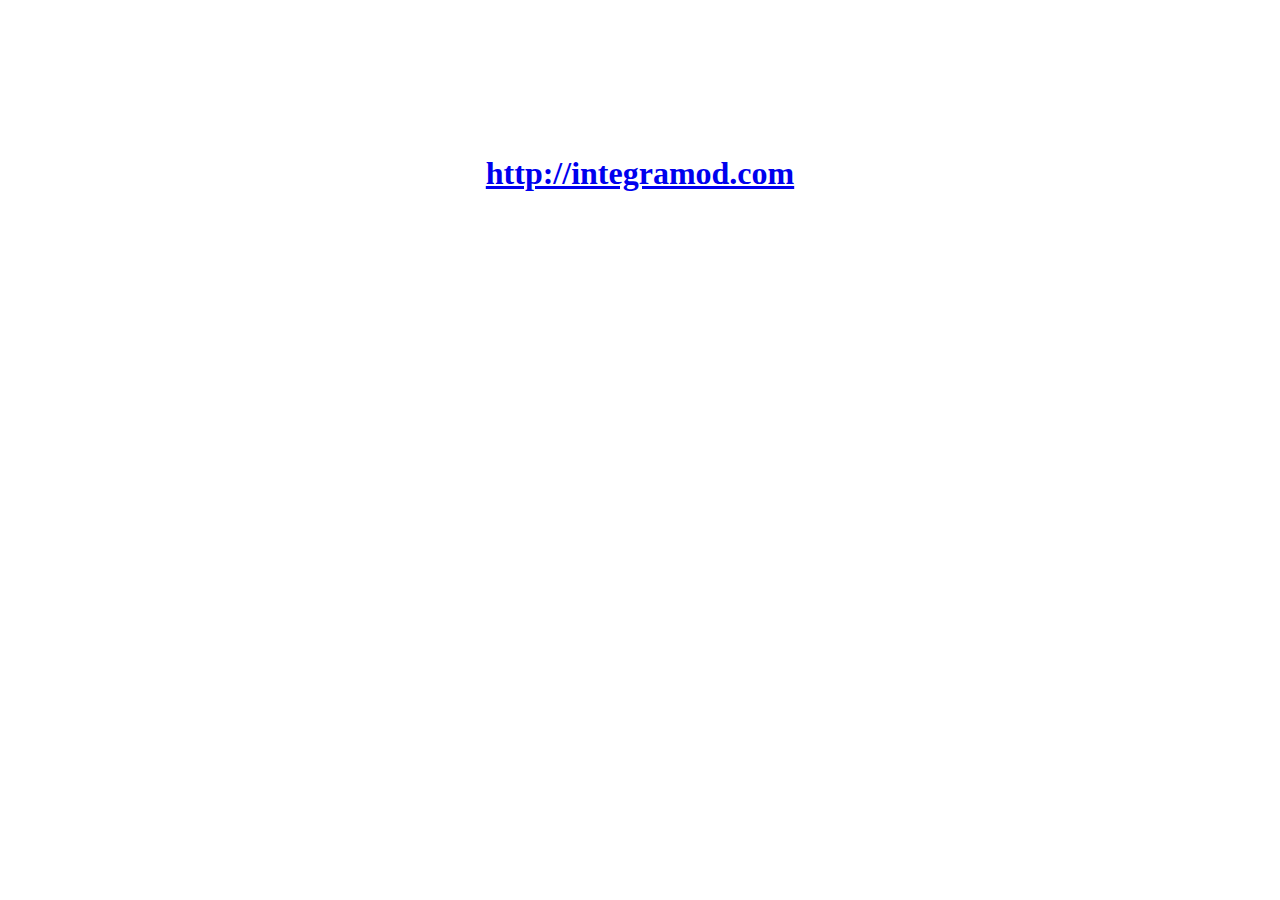
<file: phpBB/images/forumicons/index.html>
<html>
<head>
<title>phpBB IntegraMOD by masterdavid</title>
</head>
<body>
<br /><br /><br /><br /><br /><br /><br />
<center><h1><a href="http://integramod.com">http://integramod.com</a></h1></center>
</body>
</file>
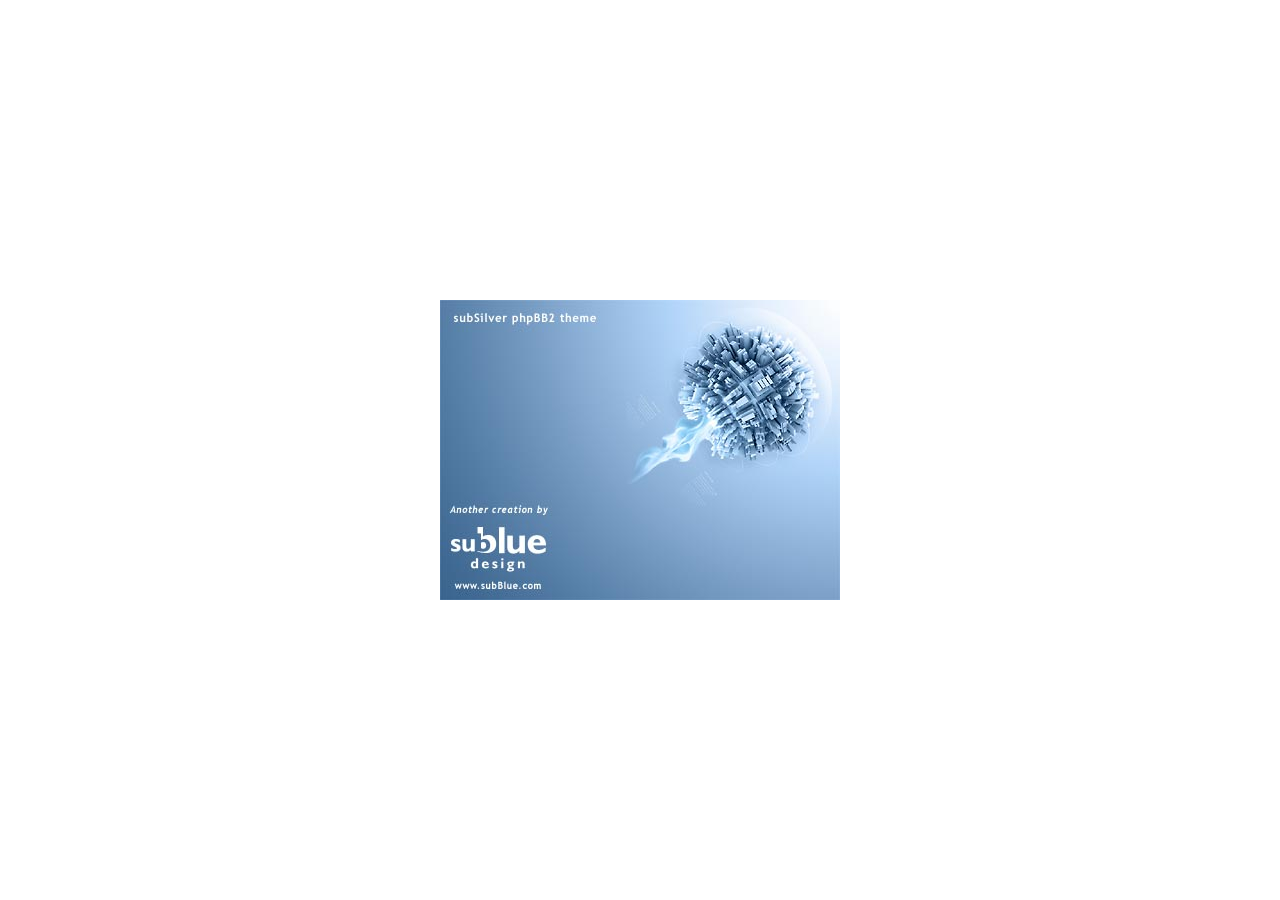
<file: phpBB/templates/fisubSilver/index.htm>
<html>
<head>
<title>subSilver created by subBlue Design</title>
<meta http-equiv="Content-Type" content="text/html; charset=iso-8859-1">
</head>

<body bgcolor="#FFFFFF" text="#000000">

<table width="100%" height="100%" cellspacing="0" cellpadding="0" border="0">
	<tr>
		<td align="center" valign="middle"><a href="http://www.subblue.com/" target="_new"><img src="images/created_by.jpg" width="400" height="300" border="0" alt="Created by subBlue Design" /></a></td>
	</tr>
</table>

</body>
</html>
</file>
